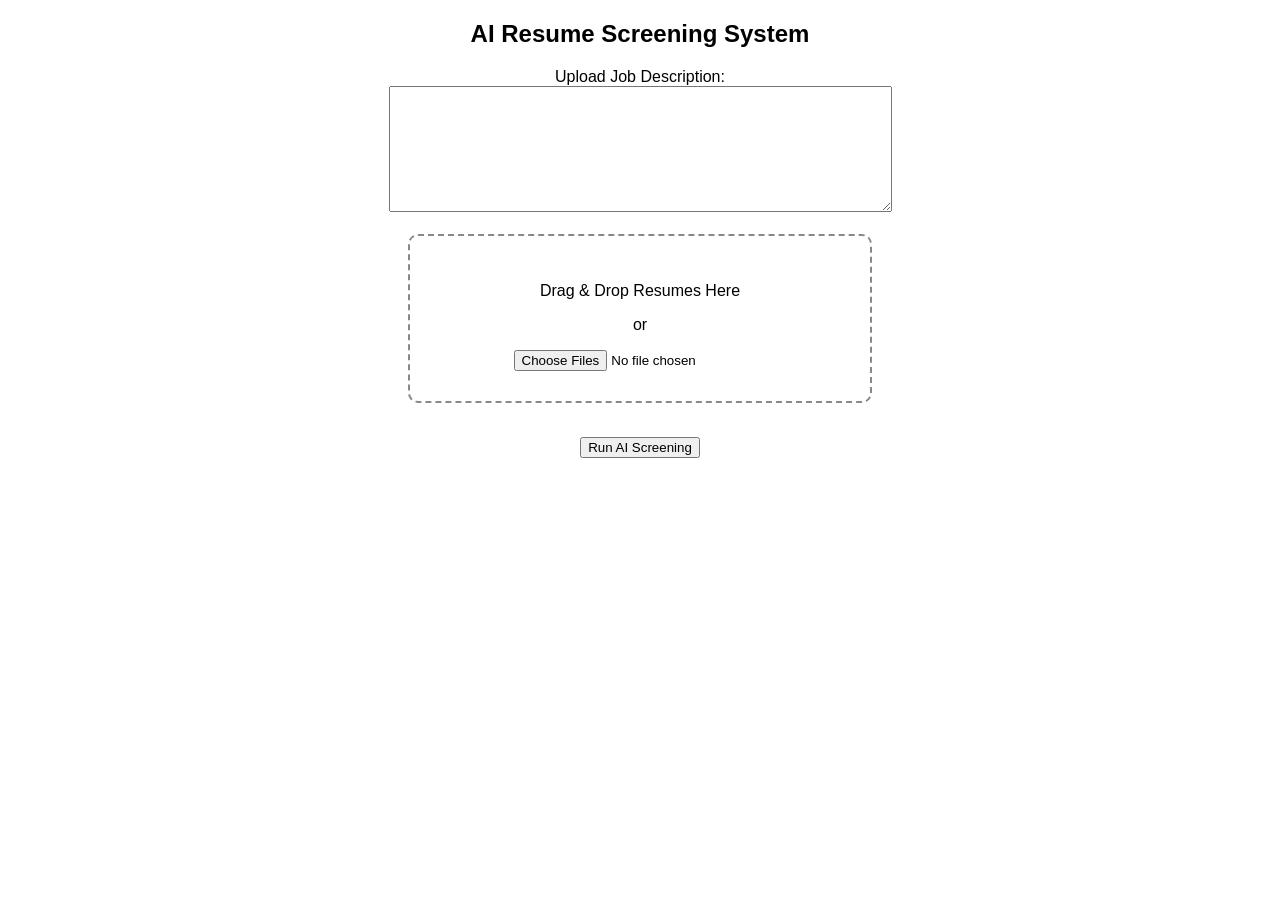
<file: templates/index.html>
<!DOCTYPE html>
<html>
<head>
<title>AI Resume Screener</title>

<style>

body{
font-family: Arial;
text-align:center;
}

#drop-area{
border: 2px dashed #888;
border-radius:10px;
width:400px;
margin:auto;
padding:30px;
cursor:pointer;
}

#drop-area.highlight{
border-color:green;
}

#fileList{
margin-top:15px;
text-align:left;
}

</style>

</head>

<body>

<h2>AI Resume Screening System</h2>

<form action="/upload" method="post" enctype="multipart/form-data">

<label>Upload Job Description:</label><br>

<textarea name="job_text" rows="8" cols="60"></textarea>

<br><br>

<div id="drop-area">

<p>Drag & Drop Resumes Here</p>
<p>or</p>

<input type="file" name="resumes[]" id="resumeUpload" multiple>

</div>

<ul id="fileList"></ul>

<br>

<input type="submit" value="Run AI Screening">

</form>

<script>

let dropArea = document.getElementById("drop-area");
let fileInput = document.getElementById("resumeUpload");
let fileList = document.getElementById("fileList");

dropArea.addEventListener("dragover", (e)=>{
e.preventDefault();
dropArea.classList.add("highlight");
});

dropArea.addEventListener("dragleave", ()=>{
dropArea.classList.remove("highlight");
});

dropArea.addEventListener("drop", (e)=>{

e.preventDefault();
dropArea.classList.remove("highlight");

let files = e.dataTransfer.files;

fileInput.files = files;

showFiles(files);

});

fileInput.addEventListener("change", function(){
showFiles(this.files);
});

function showFiles(files){

fileList.innerHTML = "";

for(let i=0;i<files.length;i++){

let li = document.createElement("li");
li.textContent = files[i].name;

fileList.appendChild(li);

}

}

</script>

</body>
</html>
</file>
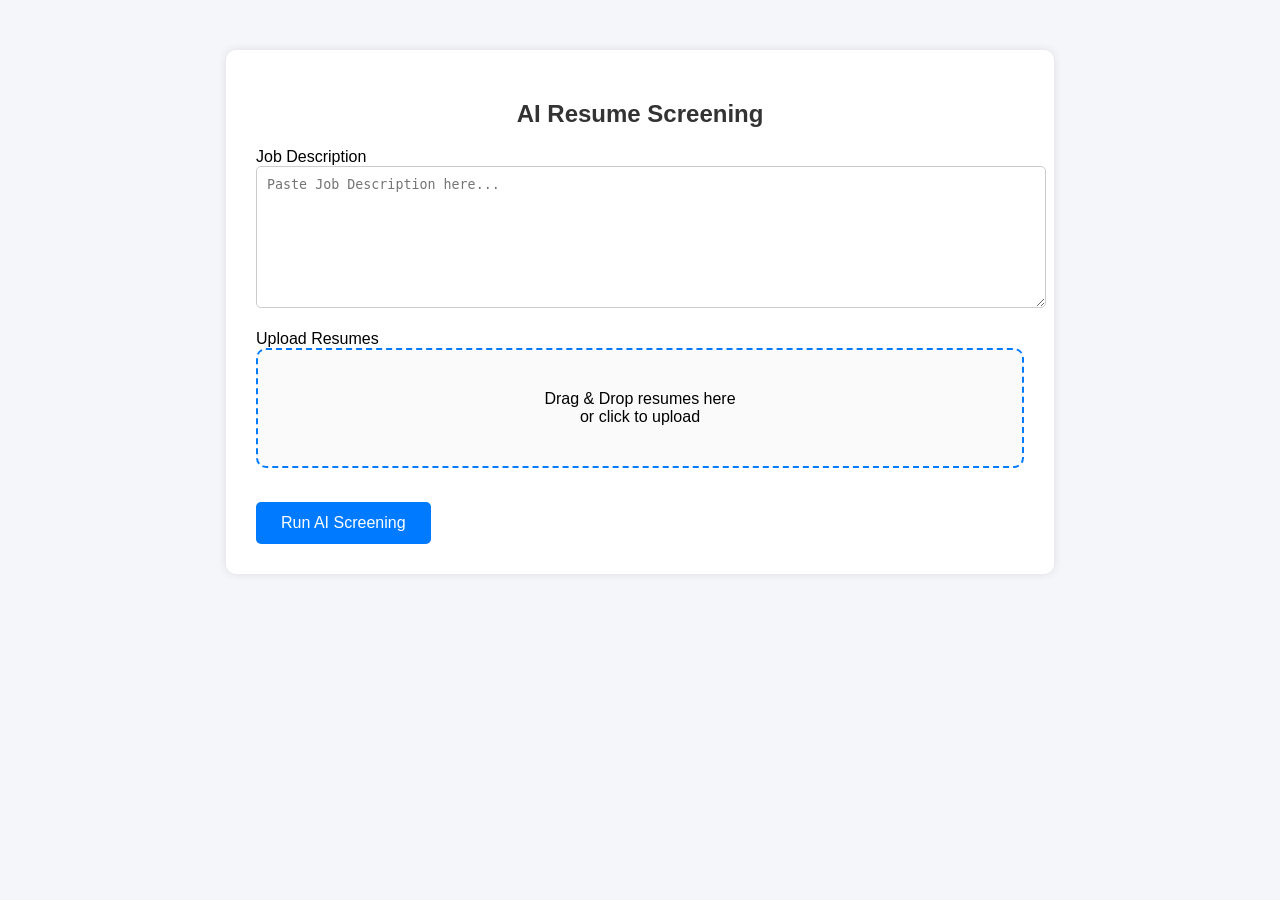
<file: templates/ai_screening.html>
<!DOCTYPE html>
<html>
<head>

<title>AI Resume Screening</title>

<style>

body{
font-family: Arial;
background:#f4f6f9;
margin:0;
padding:0;
}

.container{
width:60%;
margin:auto;
margin-top:50px;
background:white;
padding:30px;
border-radius:10px;
box-shadow:0 0 10px rgba(0,0,0,0.1);
}

h2{
text-align:center;
color:#333;
}

textarea{
width:100%;
padding:10px;
border-radius:5px;
border:1px solid #ccc;
}

.upload-box{
border:2px dashed #007bff;
padding:40px;
text-align:center;
border-radius:10px;
background:#fafafa;
cursor:pointer;
}

.upload-box:hover{
background:#eef5ff;
}

button{
background:#007bff;
color:white;
padding:12px 25px;
border:none;
border-radius:5px;
cursor:pointer;
font-size:16px;
}

button:hover{
background:#0056b3;
}

ul{
margin-top:10px;
}

</style>

</head>

<body>

<div class="container">

<h2>AI Resume Screening</h2>

<form action="/run_screening" method="post" enctype="multipart/form-data">

<label>Job Description</label>

<textarea name="job_text" rows="8" placeholder="Paste Job Description here..."></textarea>

<br><br>

<label>Upload Resumes</label>

<div class="upload-box" onclick="document.getElementById('fileInput').click()">

Drag & Drop resumes here<br>
or click to upload

<input type="file" name="resumes" id="fileInput" multiple hidden>

</div>

<ul id="fileList"></ul>

<br>

<button type="submit">Run AI Screening</button>

</form>

</div>

<script>

document.getElementById("fileInput").addEventListener("change", function(){

let list = document.getElementById("fileList");
list.innerHTML="";

for(let i=0;i<this.files.length;i++){

let li=document.createElement("li");
li.textContent=this.files[i].name;
list.appendChild(li);

}

});

</script>

</body>
</html>
</file>
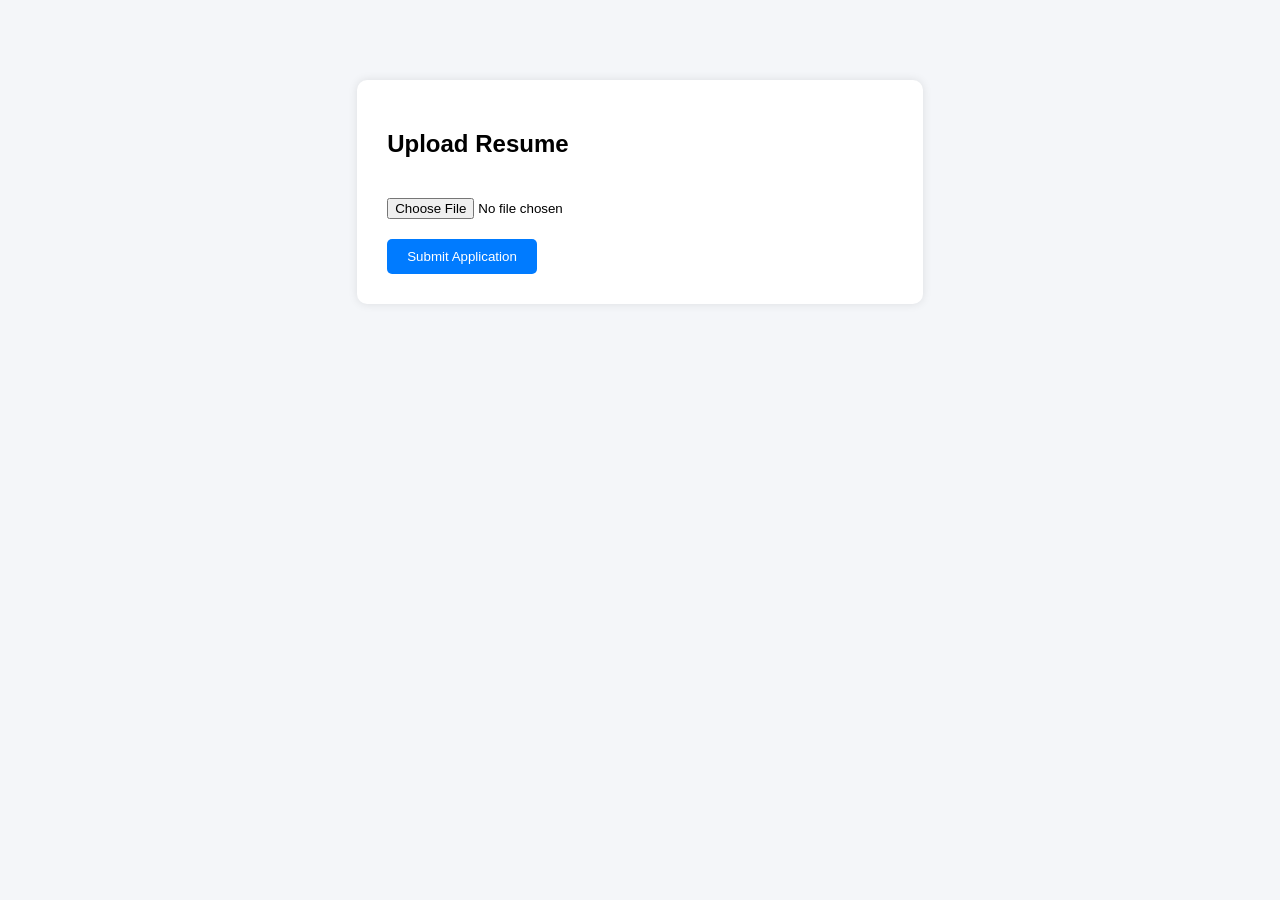
<file: templates/apply_job.html>
<!DOCTYPE html>
<html>

<head>

<title>Apply Job</title>

<style>

body{
font-family:Arial;
background:#f4f6f9;
}

.container{
width:40%;
margin:auto;
margin-top:80px;
background:white;
padding:30px;
border-radius:10px;
box-shadow:0 0 10px rgba(0,0,0,0.1);
}

input{
margin-top:20px;
}

button{
margin-top:20px;
padding:10px 20px;
background:#007bff;
color:white;
border:none;
border-radius:5px;
}

</style>

</head>

<body>

<div class="container">

<h2>Upload Resume</h2>

<form method="POST" enctype="multipart/form-data">

<input type="file" name="resume" required>

<br>

<button type="submit">Submit Application</button>

</form>

</div>

</body>

</html>
</file>
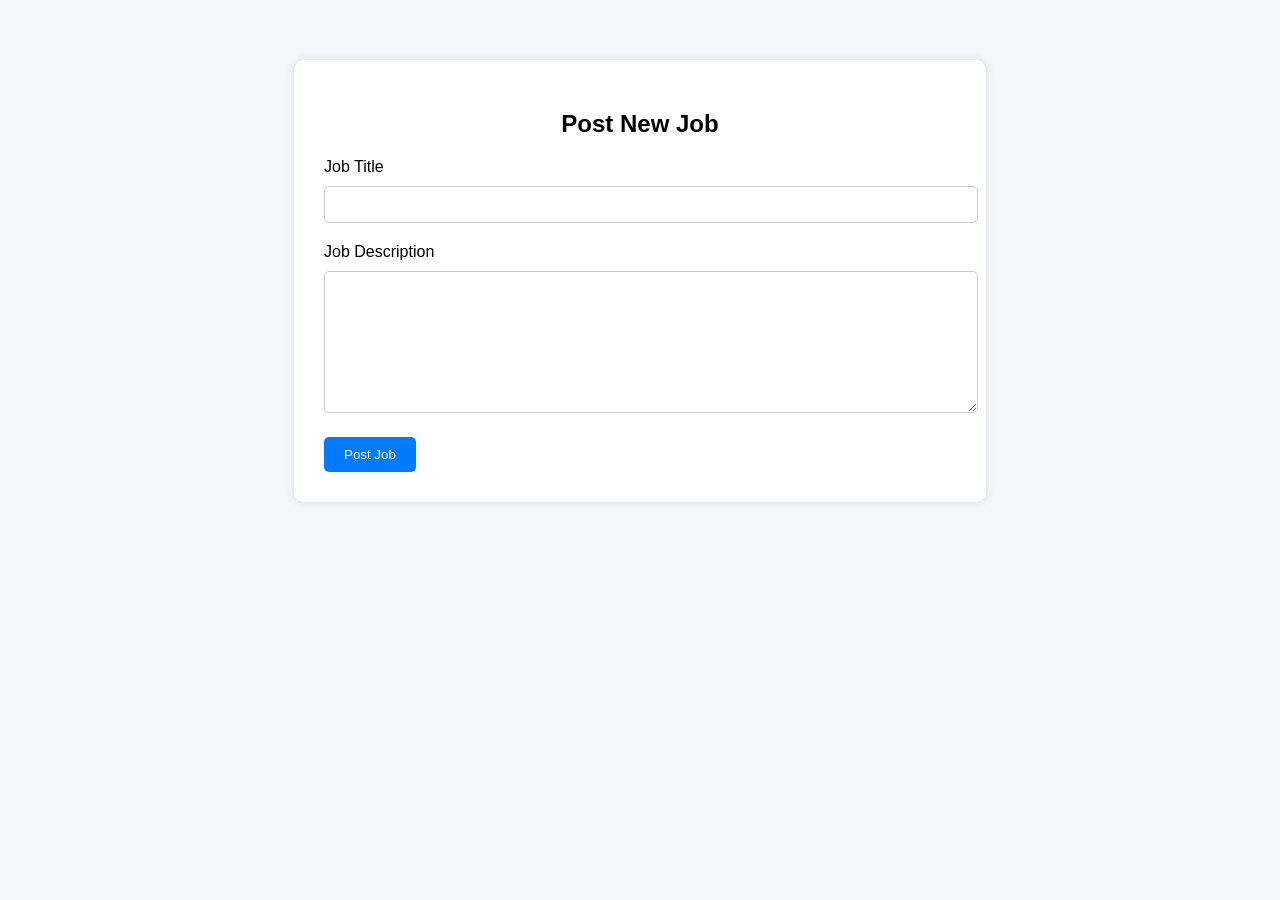
<file: templates/post_job.html>
<!DOCTYPE html>
<html>
<head>

<title>Post Job</title>

<style>

body{
font-family:Arial;
background:#f4f6f9;
}

.container{
width:50%;
margin:auto;
margin-top:60px;
background:white;
padding:30px;
border-radius:10px;
box-shadow:0 0 10px rgba(0,0,0,0.1);
}

h2{
text-align:center;
}

input, textarea{
width:100%;
padding:10px;
margin-top:10px;
margin-bottom:20px;
border-radius:5px;
border:1px solid #ccc;
}

button{
background:#007bff;
color:white;
padding:10px 20px;
border:none;
border-radius:5px;
cursor:pointer;
}

button:hover{
background:#0056b3;
}

</style>

</head>

<body>

<div class="container">

<h2>Post New Job</h2>

<form method="POST">

<label>Job Title</label>
<input type="text" name="title" required>

<label>Job Description</label>
<textarea name="description" rows="8" required></textarea>

<button type="submit">Post Job</button>

</form>

</div>

</body>
</html>
</file>
